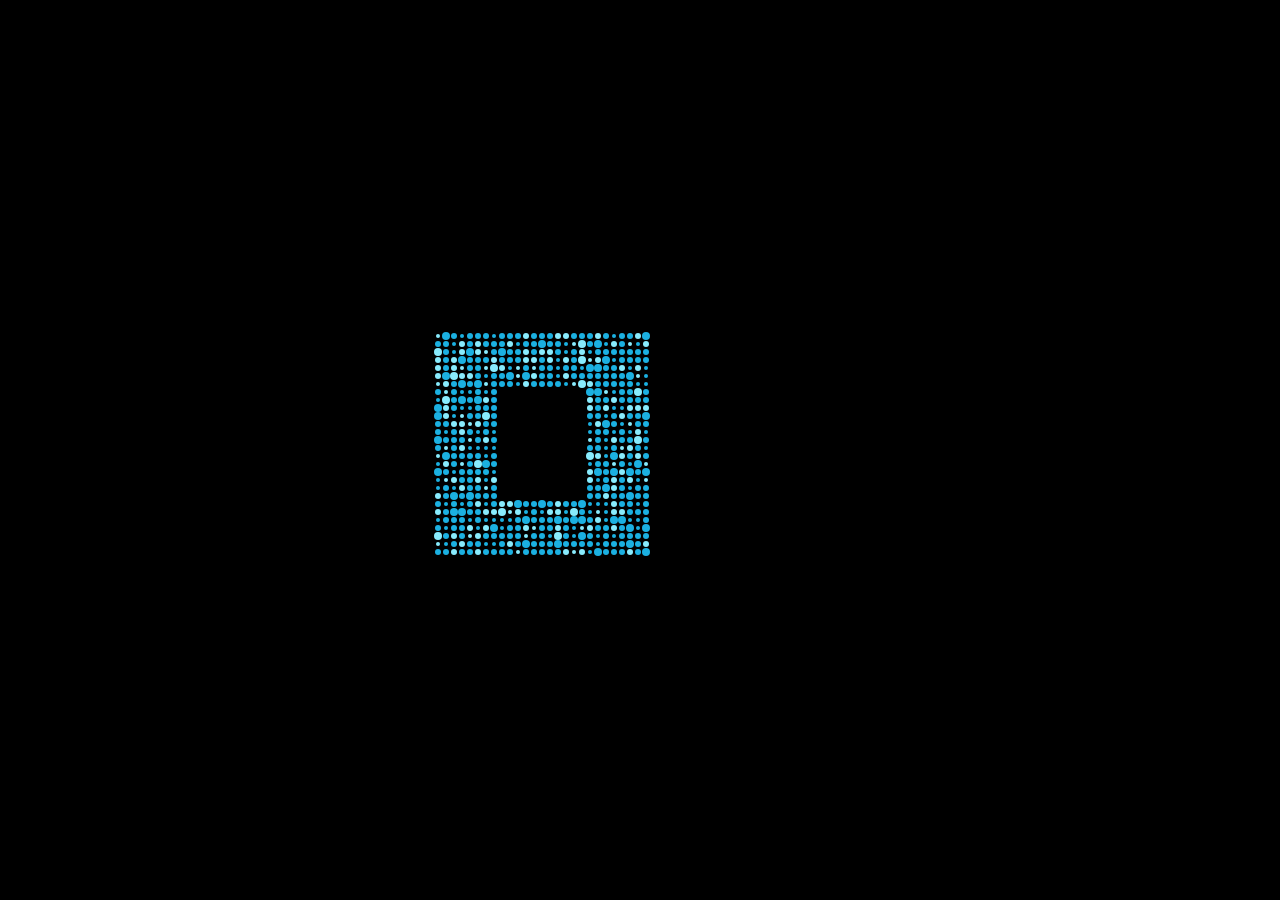
<file: bullarum/index.html>
<html>
<head>
  <meta charset="utf-8"/>

  <title>Bullarum</title>

  <script type="text/javascript" src="json/coords.js"></script>
  <script type="text/javascript" src="js/libs/atom.js"></script>
  <script type="text/javascript" src="js/libs/libcanvas.js"></script>
  <script type="text/javascript" src="js/bubbles.js"></script>
  <style type="text/css">
    body {
      background-color: #000;
    }
    #bubblesApp {
      position: absolute;
      top: 200px;
      left: 150px;
      z-index: 1;
    }
  </style>
</head>
<body>
  <div id="bubblesApp"></div>
</body>
</html>
</file>
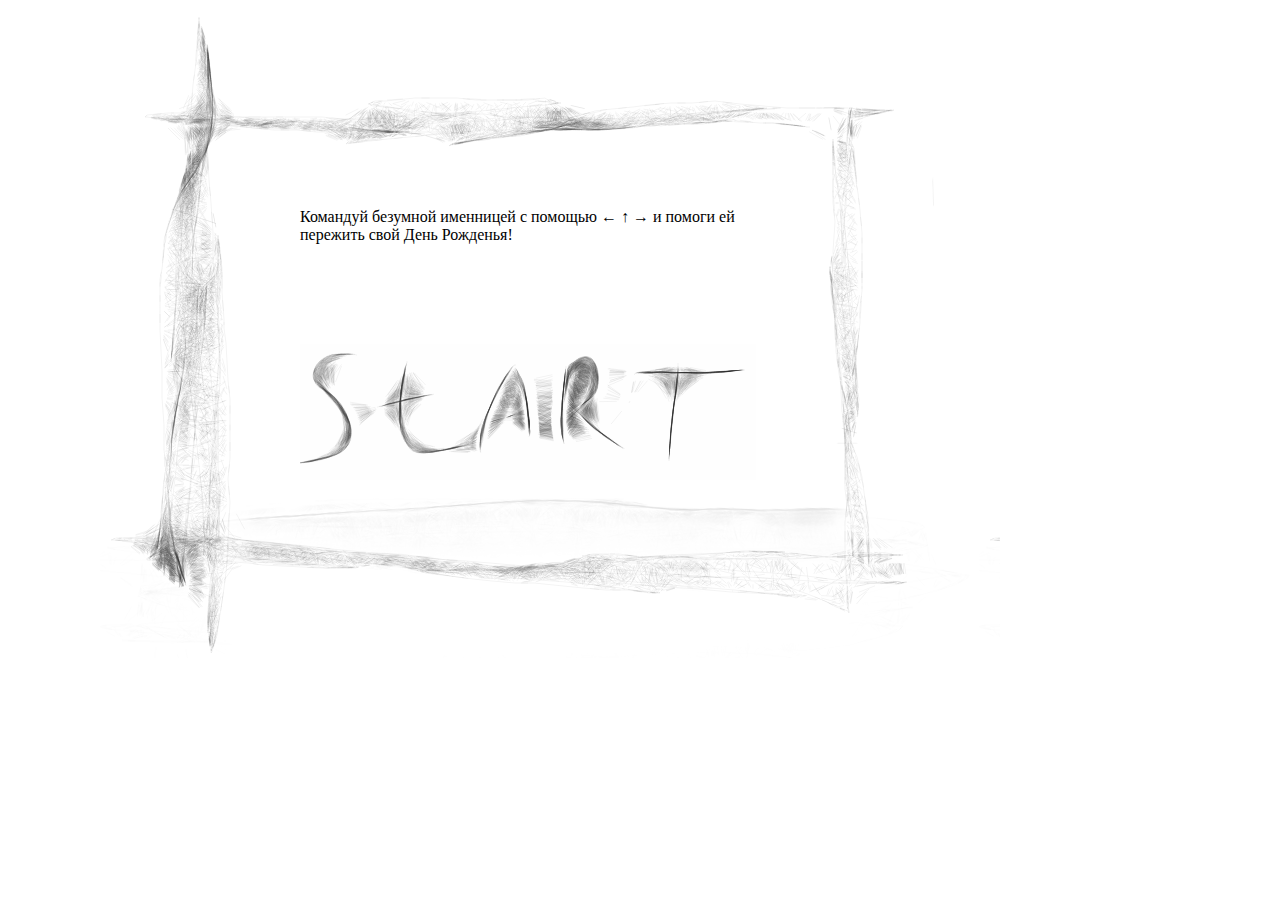
<file: insaniam/index.html>
<!DOCTYPE HTML PUBLIC "-//W3C//DTD HTML 4.01 Transitional//EN">
<html>
   <head>
      <meta charset="utf-8"/>

      <title>Insaniam</title>

      <link rel="stylesheet" href="css/start/jquery-ui.css" type="text/css" media="all" />

      <script src="js/libs/atom.js"></script>
      <script src="js/libs/jquery.js"></script>
      <script src="js/libs/jquery-ui.js"></script>
      <script src="js/libs/libcanvas.js"></script>

      <script src="js/init.js"></script>
      <script src="js/controller.js"></script>
      <script src="js/lera.js"></script>
      <script src="js/stuff.js"></script>

      <style type="text/css">
        #main {position:absolute; left: 200px; margin-top: 100px;  }
        #sky { max-width: 650px; height: auto; }
        #bg { 
          background-image: url(images/bg.png);
          width: 900px;
          height: 650px;
          left: -100px;
          top: -100px;
          position: absolute;
          z-index: 100;
        }
        #canvas { display: none; }
        #score { width: 600px; position: absolute; left: 30px; top: 500px; z-index: 101; }
        #stat { width: 300px; position: absolute; right: -370px; top: 50px; z-index: 101; }
        #posts { margin-left: 50px; margin-top: 100px; width: 550px;}
        .post { border-bottom: #222222 dotted 2px; padding-bottom: 20px;}
        #shb, #ehb {position: absolute;  top: 100px; left: 100px; z-index: 110; }
        #pen {position: absolute;  top: 0px; left: -100px;z-index: 105}
      </style>
      <script>
        $(function () {
          $('#start').click(function() {
            $('#shb, #canvas, #stat').toggle();
            World.start('canvas');
            $( "#score" ).progressbar({value: 0});
          });
        });
      </script>
   </head>
   <body>
     <div id="main">
       <div id="bg"></div>
       <div id="sky">
         <div id="ehb" style="display: none"><img src="images/hb.gif"/></div>
         <div id="shb">
           Командуй безумной именницей с помощью ← ↑ → и помоги ей пережить свой День Рожденья!
           <br>
           <img src="images/start.gif" id="start" style="cursor: pointer; padding-top: 100px"/>
         </div>
        <canvas id="canvas"></canvas>
       </div>
       <div id="bar"><div id="score"></div></div>
       <div id="posts">

         </div>
       <div id="stat" style="display: none">
         <img src="images/lera.png"/><br>
         Выросла до: <span id="age">1</span> лет <br><br>
         Покормлена: <span id="food">0</span> раз <br>
         Собрала: <span id="slipper">0</span> туфелек <br>
         Получила: <span id="gift">0</span> подарков <br>
         Поздравлена: <span id="post">0</span>/9999 раз <br>
         Сьела: <span id="cake">0</span> тортиков <br>
       </div>
     </div>
   </body>
</html>
</file>
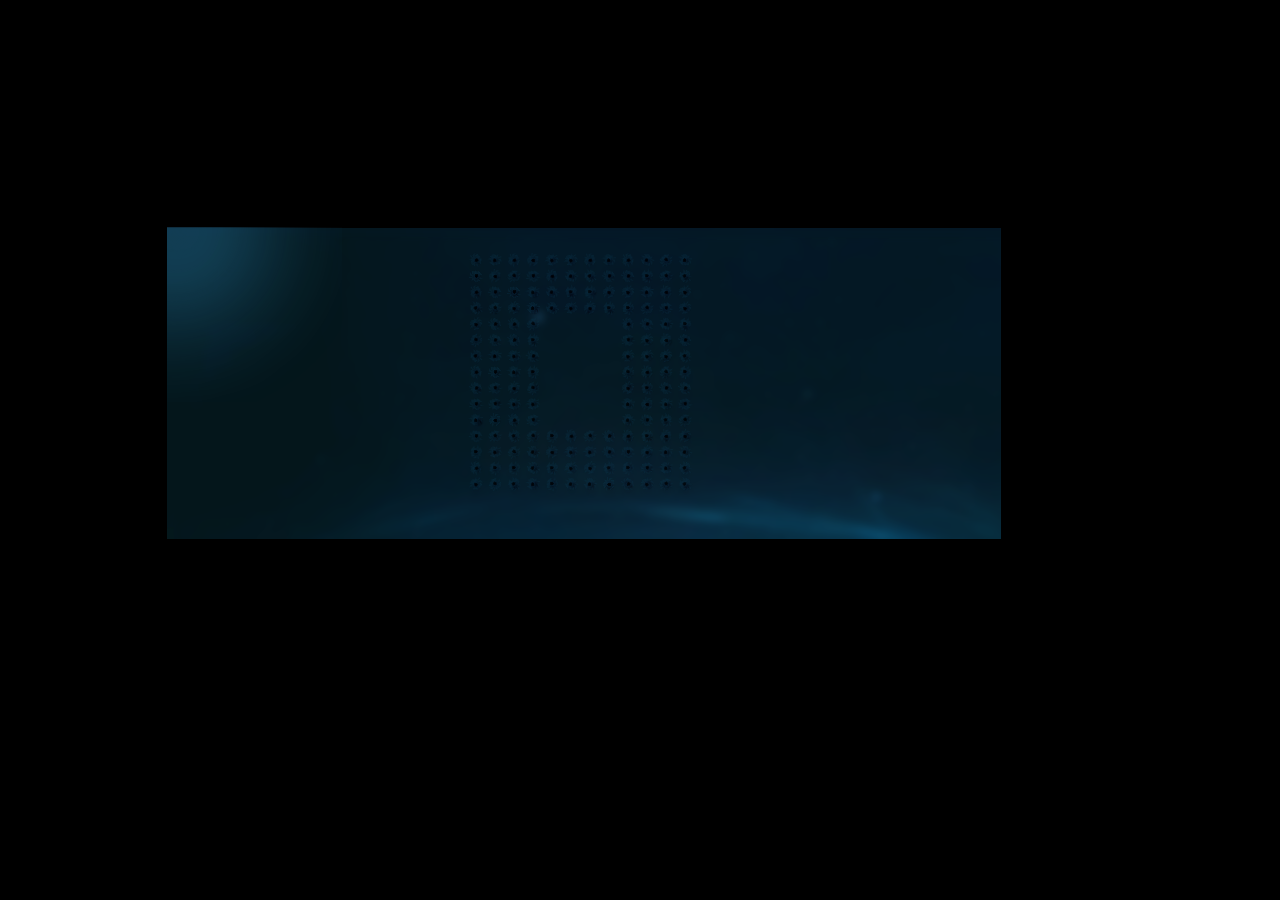
<file: lucem/index.html>
<html>
<head>
  <meta charset="utf-8"/>

  <title>Lucemo</title>

  <script type="text/javascript" src="json/coords.js"></script>
  <script type="text/javascript" src="js/libs/atom.js"></script>
  <script type="text/javascript" src="js/libs/libcanvas.js"></script>
  <script type="text/javascript" src="js/light.js"></script>
  <style type="text/css">
    body {
      background-color: #000;
    }
    #lightsApp {
      position: absolute;
      top: 200px;
      left: 150px;
      z-index: 3;
    }
    #lightsApp canvas[data-name="omni"] {
      margin-left: 17px;
      margin-top: 27px;
    }
    .glass {
      position: absolute;
      left: 167px;
      top: 228px;
    }
  </style>
</head>
<body>
  <div id="lightsApp"></div>

  <img src="images/glass_1.png" class="glass" style="z-index: 0">
  <img src="images/glass_2.png" class="glass" style="z-index: 2">
</body>
</html>
</file>
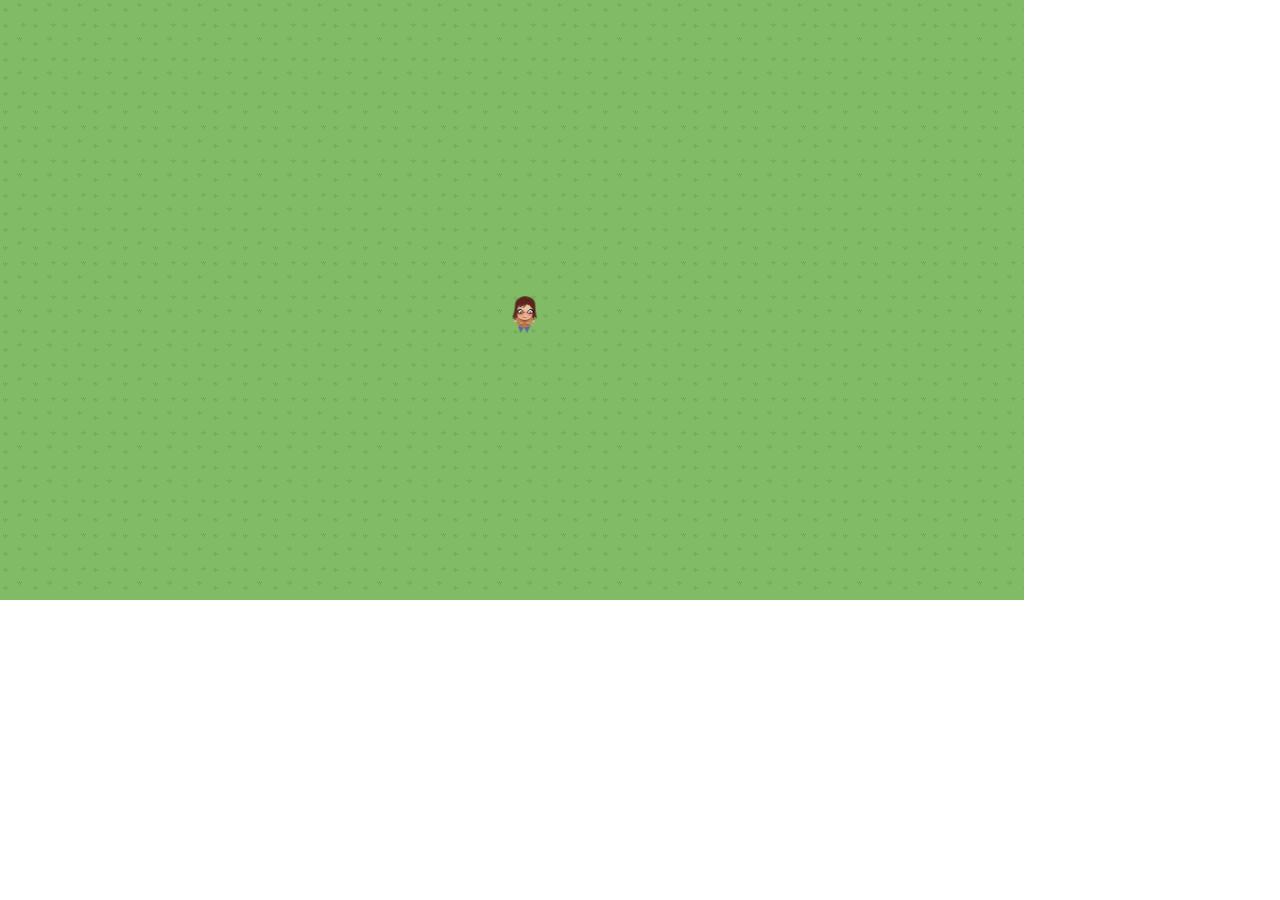
<file: praxi/index.html>
<!DOCTYPE HTML PUBLIC "-//W3C//DTD HTML 4.01 Transitional//EN">
<html>
<head>
    <meta charset="utf-8"/>

    <title>Praxi</title>

    <script src="js/libs/atom.js"></script>
    <script src="js/libs/jquery.js"></script>
    <script src="js/libs/libcanvas.js"></script>

    <script src="js/init.js"></script>
    <script src="js/controller.js"></script>
    <script src="js/girl.js"></script>
    <script src="js/cloud.js"></script>

    <style type="text/css">
        body {
            margin: 0px;
        }
        #main {
            position: absolute;
            left: 0px;
            margin-top: 0px;
        }

        #sky {
            max-width: 1024px;
            height: auto;
        }

        #bg {
            /*background-image: url(bg.png);*/
            width: 900px;
            height: 650px;
            left: -100px;
            top: -100px;
            position: absolute;
            z-index: 100;
        }

        #canvas {
            background-image: url('images/bg.png');
        }

        #score {
            width: 600px;
            position: absolute;
            left: 30px;
            top: 500px;
            z-index: 101;
        }

        #stat {
            width: 300px;
            position: absolute;
            right: -370px;
            top: 50px;
            z-index: 101;
        }

        .post {
            border-bottom: #222222 dotted 2px;
            padding-bottom: 20px;
        }

        #shb, #ehb {
            position: absolute;
            top: 100px;
            left: 100px;
            z-index: 110;
        }

        #rose {
            position: absolute;
            top: 0px;
            left: -160px;
            z-index: 105;
            width: 150px
        }
    </style>
    <script>
        $(function () {
            World.start('canvas');
        });
    </script>
</head>
<body>
<div id="main">
    <div id="sky">
        <canvas id="canvas"></canvas>
    </div>
</div>
</body>
</html>
</file>
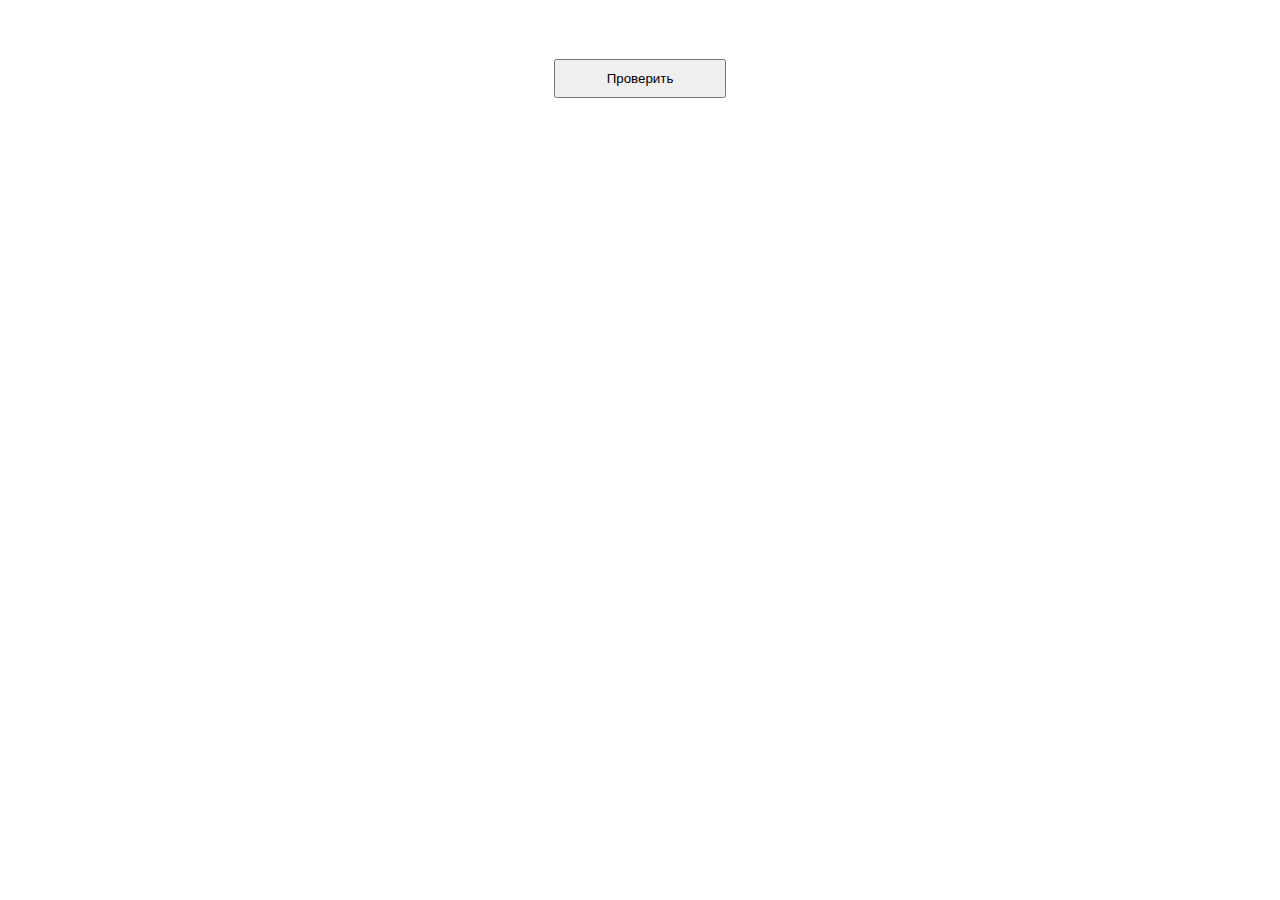
<file: trahunt/index.html>
<!DOCTYPE html>
<html>
<head>
  <meta charset="utf-8"/>

  <title>Trahunt</title>

  <script type="text/javascript" src="js/app.js"></script>

  <link rel="stylesheet" href="css/style.css" type="text/css" media="all" />
</head>
<body>
  <div id="container">
    <div id="title"></div>
    <div id="questions"></div>
    <div id="answers"></div>
    <button id="button">Проверить</button>
  </div>

  <script type="text/javascript">
    application.test(1, 'title', 'questions', 'answers', 'button');
  </script>
</body>
</html>
</file>
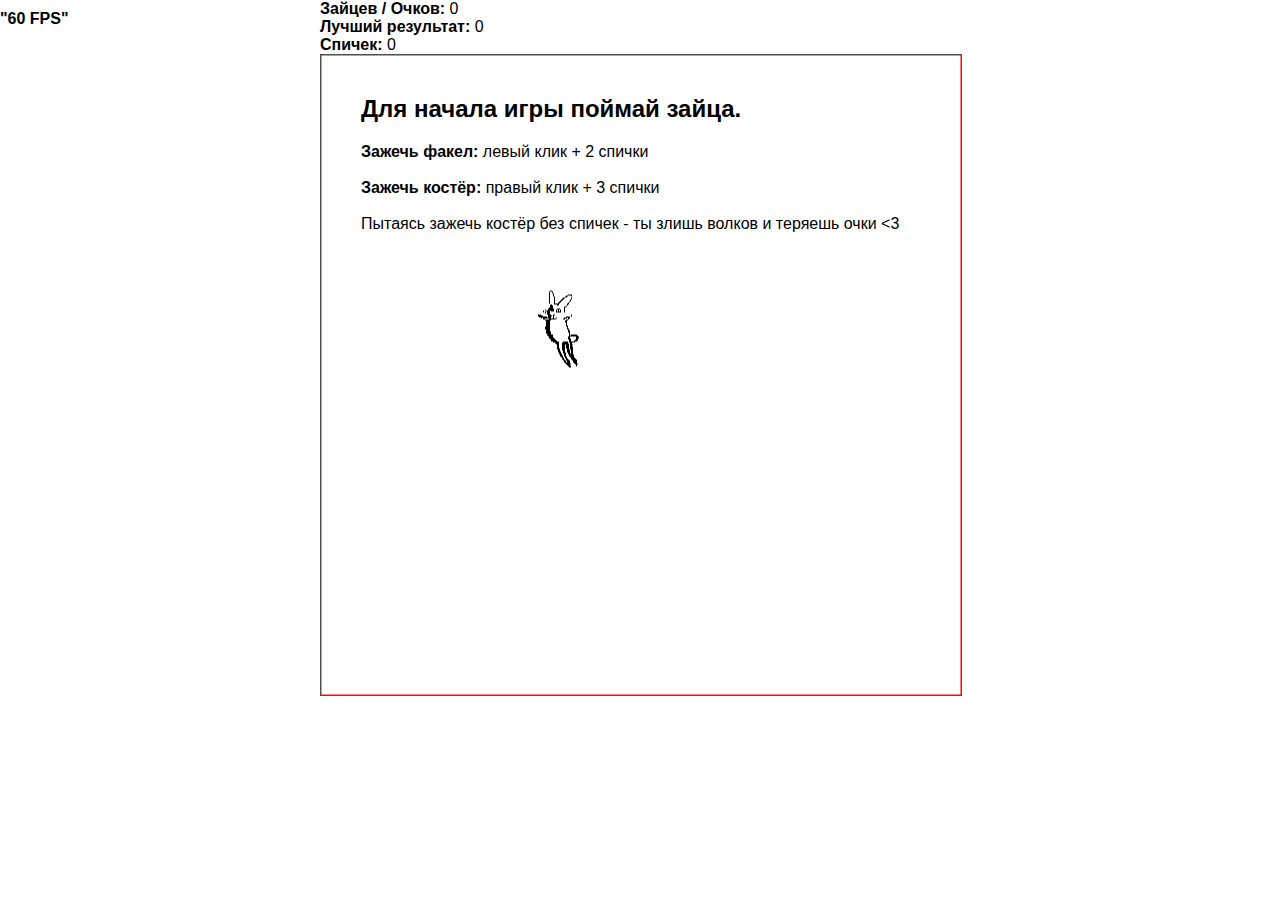
<file: venatu/index.html>
<!DOCTYPE html>
<html>
<head>
  <meta charset="utf-8"/>

  <title>Venatu</title>

  <script type="text/javascript" src="js/libs/atom.js"></script>
  <script type="text/javascript" src="js/libs/libcanvas.js"></script>

  <script>
    window.declare = atom.declare;
    window.Settings = atom.Settings;

    LibCanvas.extract();

    atom.dom(function () {
      new Sg.Controller
    });
  </script>

  <style type="text/css">
    * {
      font-family: Arial;
      color: #000;
    }

    body {
      margin: 0px;
      background-color: white;

    }

    #atom-trace-container {
      top: 10px;
      position: absolute;
      font-weight: bold;
    }

    #container {
      width: 640px;
      height: 640px;
      border: 1px solid #505050;
      cursor: none;
      display: block;
      left: 50%;
      margin-left: -320px;
      position: relative;
    }

    #canvas {
      z-index: 1;
      position: absolute;
      top: 0px;
      left: 0px;
    }

    .hint {
      z-index: 0;
      position: absolute;
      top: 20px;
      left: 40px;
    }

    .label {
      display: block;
      width: 640px;
      margin: 0 auto;
      text-align: left;
      font-weight: bold;
    }

    .label span {
      font-weight: normal;
    }

    img {
      display: block;
      margin: 0 auto;
      position: relative;
    }
  </style>

  <script type="text/javascript" src="js/app.js"></script>
</head>
<body>
<div class="label">Зайцев / Очков: <span class="scores">0</span></div>
<div class="label">Лучший результат: <span class="best_scores">0</span></div>
<div class="label">Спичек: <span class="shields">0</span></div>

<div id="container">
  <div id="canvas"></div>
  <div class="hint">
    <h2>Для начала игры поймай зайца.</h2>

    <strong>Зажечь факел:</strong> левый клик + 2 спички
    <br><br>
    <strong>Зажечь костёр:</strong> правый клик + 3 спички
    <br><br>
    Пытаясь зажечь костёр без спичек - ты злишь волков и теряешь очки <3
  </div>
</div>
</body>
</html>
</file>
<file: trahunt/css/style.css>
#container {
    width: 580px;
    padding: 5px 17px;
    margin: 0 auto;
}

#title {
    font-size: 20px;
    font-weight: bold;
    padding: 5px;
    text-align: center;
}

#questions {
    width: 100%;
    display: inline-block;
}

#questions .question {
    width: 250px;
    position: relative;
    height: 300px;
    float: left;
}
#questions .question .title {
    margin: 5px;
    padding: 5px 0;
    width: 100%;
    text-align: center;
    font-weight: bold;
    background-color: rgba(204, 204, 204, 0.36);
    border: 1px black outset;
    -webkit-border-radius: 20px;
    -moz-border-radius: 20px;
    border-radius: 20px;
}

#questions .question:nth-child(2n+1) {
    margin-right: 70px;
}

#questions .droppable-area {
    z-index: 2;
    margin: 5px;
    width: 250px;
    position: absolute;
    background-color: rgba(204, 204, 204, 0.36);
    height: 250px;
    float: left;
    overflow-y: auto;
    border: 1px black dashed;
}

#questions .drag-hint {
    z-index: 1;
    width: 150px;
    text-align: center;
    position: absolute;
    bottom: 116px;
    left: 50%;
    margin-left: -75px;
    opacity: 0.3;
}

#answers {
    width: 100%;
    display: inline-block;
}

.draggable-answer {
    padding: 5px;
    margin: 5px;
    cursor: pointer;
    background-color: rgba(100, 149, 237, 0.38);
    float: left;
}

#button {
    padding: 10px 51px;
    margin: 0 auto;
    display: block;
}
</file>
